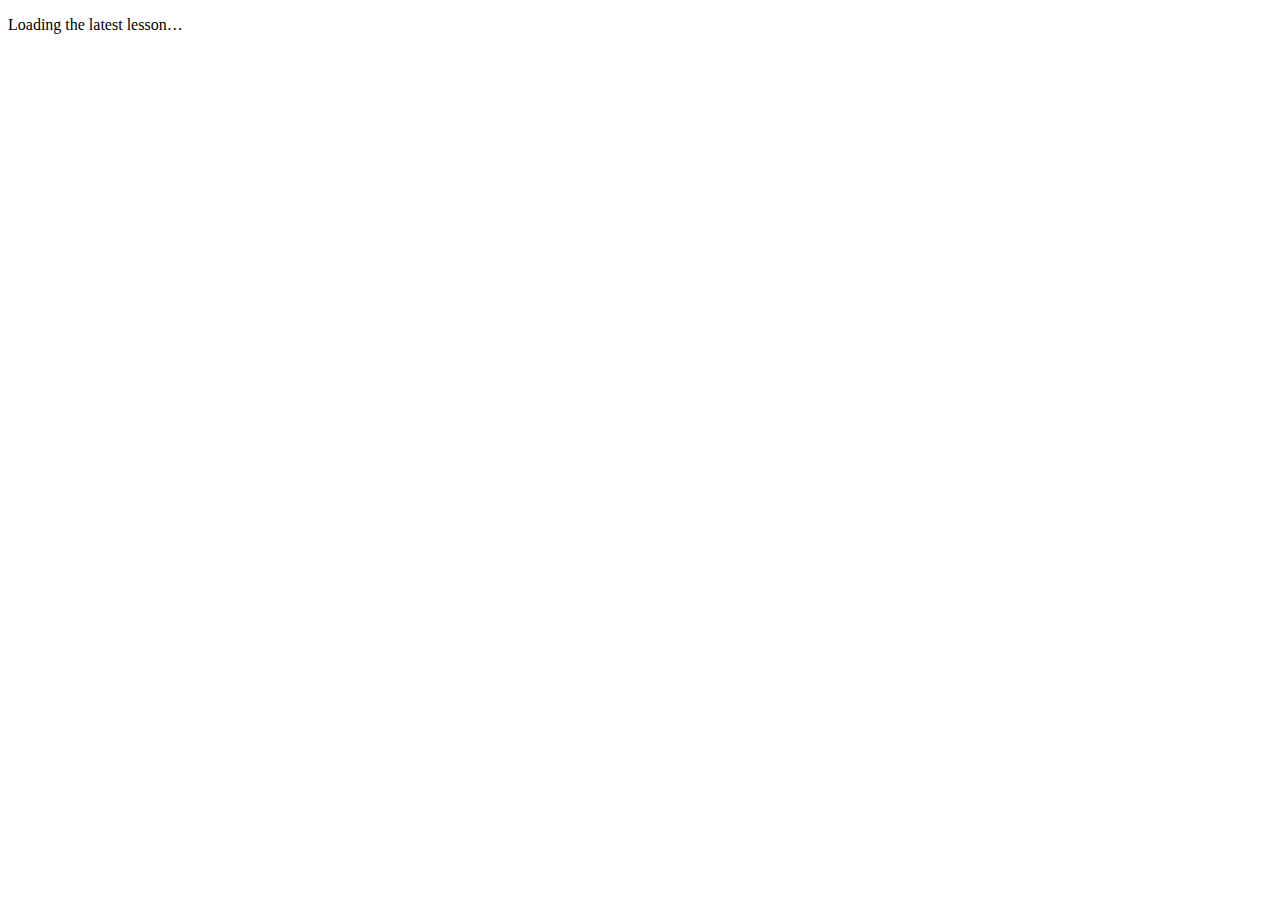
<file: Unit1/1-04/index.html>
<!DOCTYPE html>
<html lang="en">
<head>
  <meta charset="UTF-8" />
  <!-- Change the path below to your newest lesson folder -->
  <meta http-equiv="refresh" content="0”; url=”/Unit1/1-04/index.html" />
  <title>Loading latest lesson…</title>
</head>
<body>
  <p>Loading the latest lesson…</p>
</body>
</html>
</file>
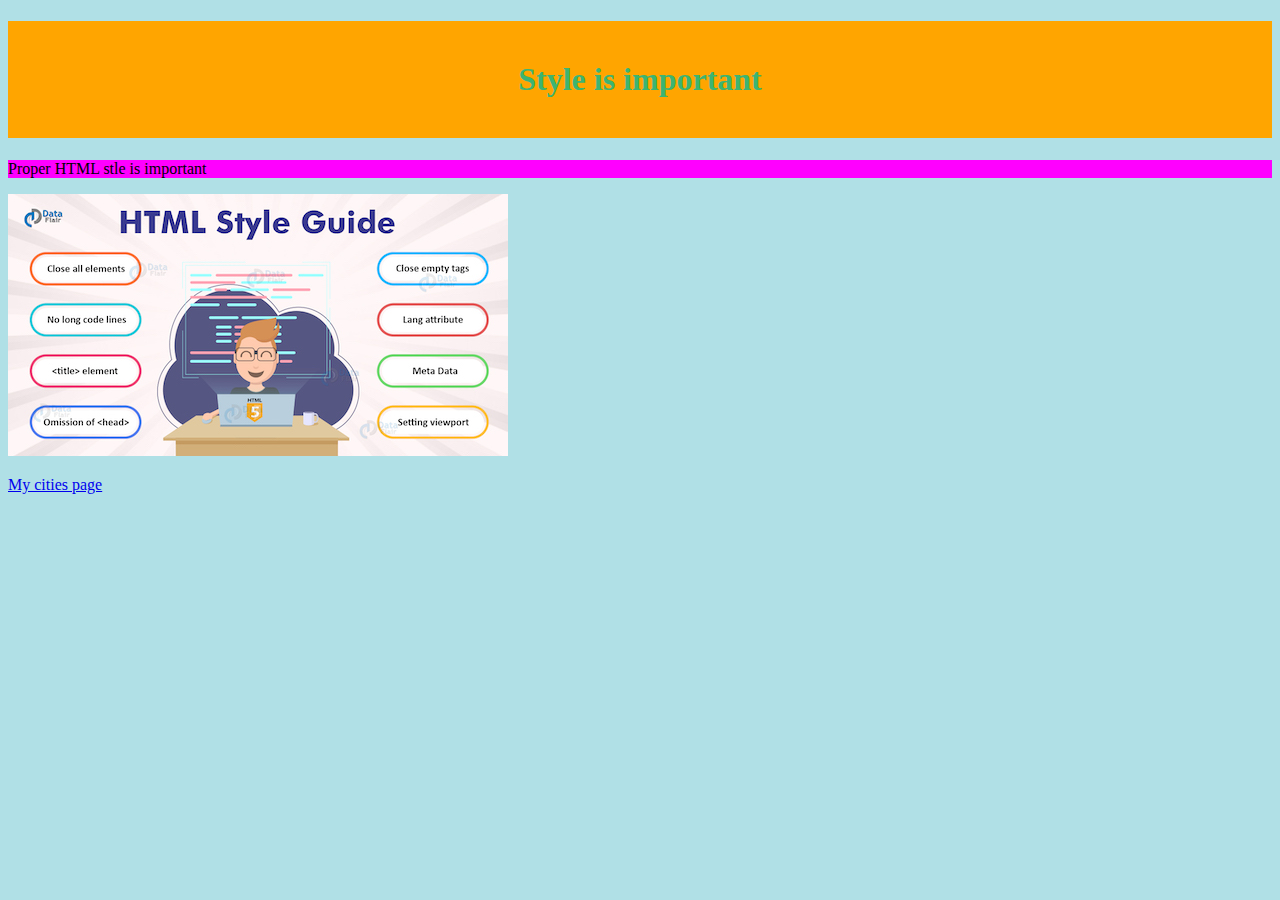
<file: Unit1/1-05/index.html>
<!DOCTYPE html>
<!--I*CS20 Unit 1-05 HTML Style Guide-->
<html lang="en-ca">
  <head>
    <meta charset="utf-8">
    <meta name="description" content="My first wedpage, with proper style">
    <meta name="keywords" content="trh, icd2o">
    <meta name="author" content="Ms. Warriner">
    <meta name="viewport" content="width=device-width, initial-scale=1.0">
    <title>My first webpage, with proper style</title>
  </head>
  <style>
    #my-header {
      background-color:rgb(255, 165, 0);
      color: hsl(147, 50%, 47%);
      padding: 40px;
      text-align: center;
    }
  </style>
  <body style="background-color:powderblue;">
    <h1 id="my-header">Style is important</h1>
    <p style="background-color:#ff00ff;">Proper HTML stle is important</p>
    <img src="./images/HTML-style-guide.jpeg" alt="style">
    <p>
      <a href="./cities.html">My cities page</a>
    </p>
  </body>
  </html>
</file>
